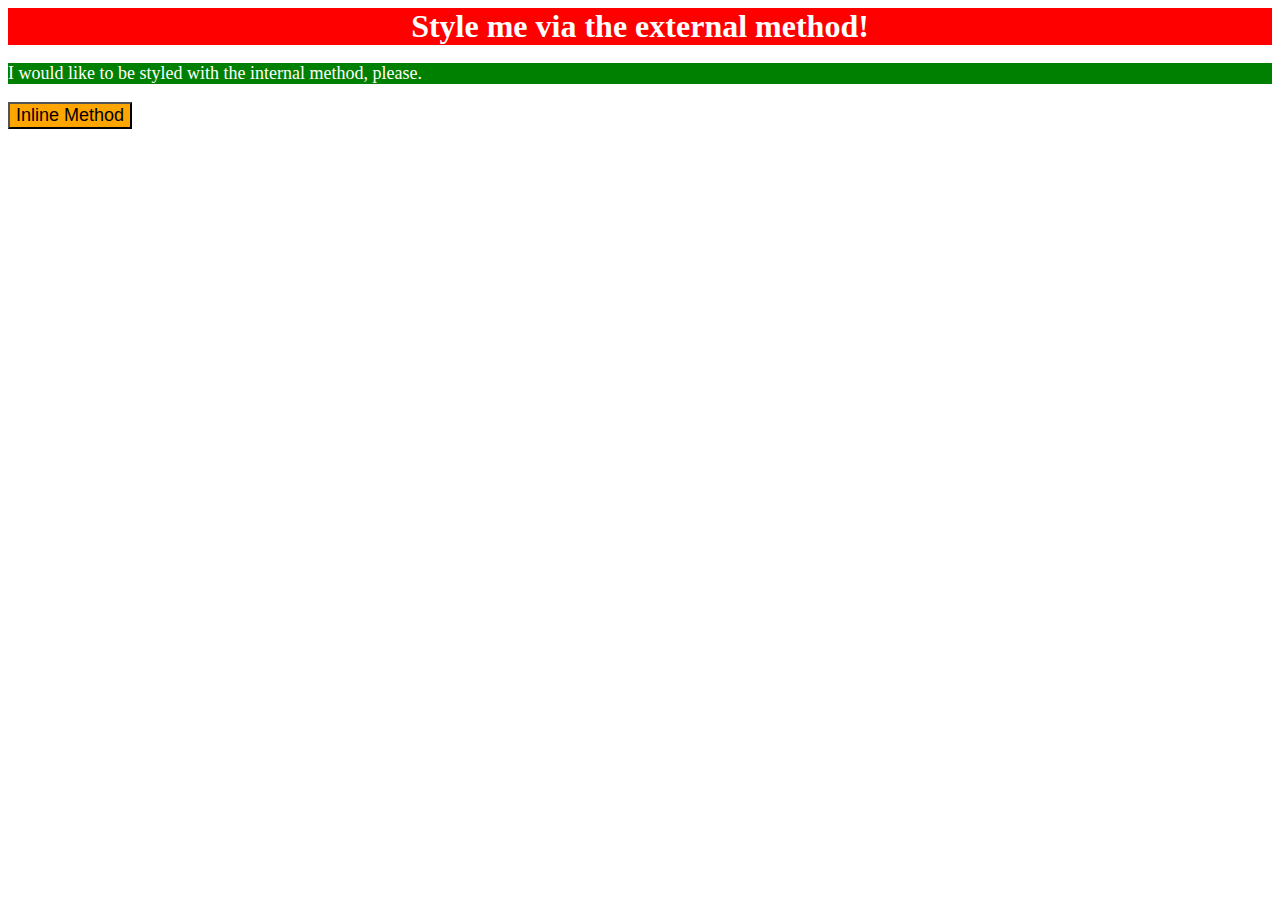
<file: foundations/01-css-methods/index.html>
<!DOCTYPE html>
<html lang="en">
  <head>
    <meta charset="UTF-8">
    <meta http-equiv="X-UA-Compatible" content="IE=edge">
    <meta name="viewport" content="width=device-width, initial-scale=1.0">
    <title>Methods for Adding CSS</title>

    <link rel="stylesheet" href="style.css">
    
    <style>
      p {
        background-color: green;
        color:white;
        font-size: 18px;
      }
    </style>
  </head>
  <body>
    <div>Style me via the external method!</div>
    <p>I would like to be styled with the internal method, please.</p>
    <button style="background-color: orange; font-size: 18px;">Inline Method</button>
    </body>
  </body>
</html>
</file>
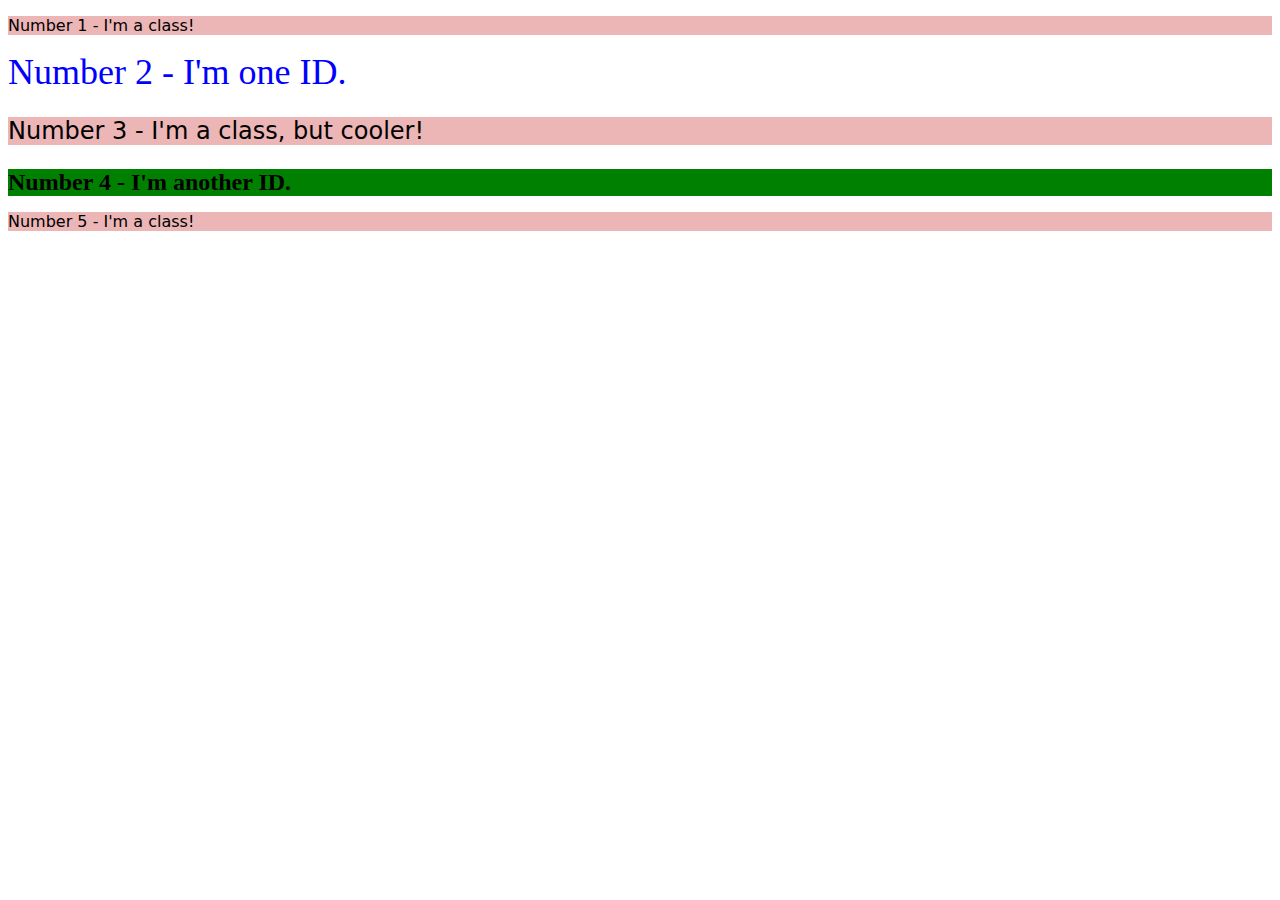
<file: foundations/02-class-id-selectors/index.html>
<!DOCTYPE html>
<html lang="en">
  <head>
    <meta charset="UTF-8">
    <meta http-equiv="X-UA-Compatible" content="IE=edge">
    <meta name="viewport" content="width=device-width, initial-scale=1.0">
    <title>Class and ID Selectors</title>
    <link rel="stylesheet" href="style.css">
  </head>
  <body>
    <p class="odd">Number 1 - I'm a class!</p>
    <div id="second">Number 2 - I'm one ID.</div>
    <p class="odd three">Number 3 - I'm a class, but cooler!</p>
    <div id="four">Number 4 - I'm another ID.</div>
    <p class="odd">Number 5 - I'm a class!</p>
  </body>
</html>
</file>
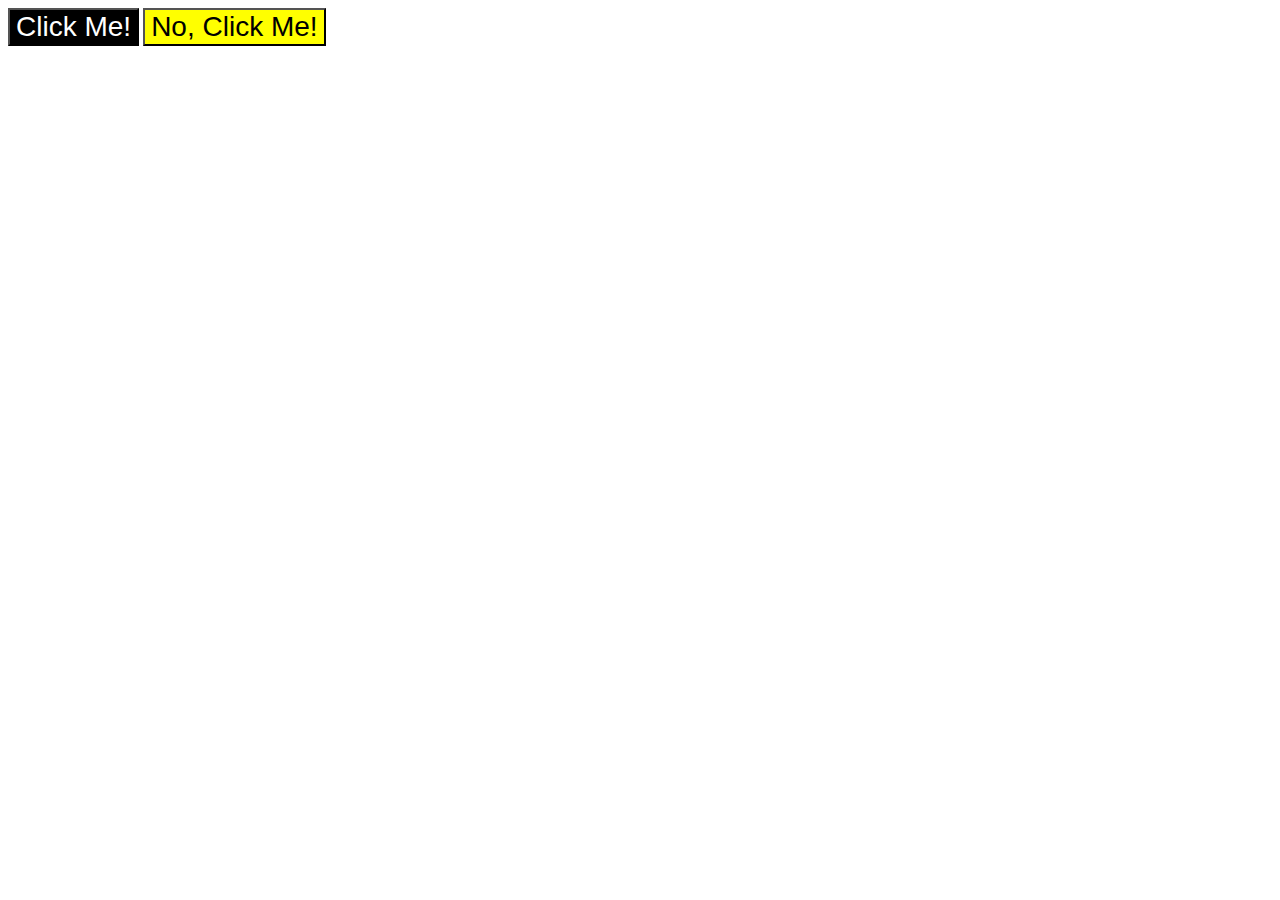
<file: foundations/03-grouping-selectors/index.html>
<!DOCTYPE html>
<html lang="en">
  <head>
    <meta charset="UTF-8">
    <meta http-equiv="X-UA-Compatible" content="IE=edge">
    <meta name="viewport" content="width=device-width, initial-scale=1.0">
    <title>Grouping Selectors</title>
    <link rel="stylesheet" href="style.css">
  </head>
  <body>
    <button class="me">Click Me!</button>
    <button class="no-me">No, Click Me!</button>
  </body>
</html>
</file>
<file: foundations/01-css-methods/style.css>
div {
    background-color: red;
    color: white;
    text-align: center;
    font-size: 32px;
    font-weight: bold;
}
</file>
<file: foundations/02-class-id-selectors/style.css>
#second {
    color: blue;
    font-size: 36px;
}

#four {
    background-color: green;
    font-size: 24px;
    font-weight: bold;
}

.odd,
.three {
    background-color: rgb(236, 182, 182);
    font-family: Verdana, "DejaVu Sans", sans-serif;
}

.three {
    font-size: 24px;
}
</file>
<file: foundations/03-grouping-selectors/style.css>
.me, 
.no-me {
    font-size: 28px;
    font-family: helvetica,"Times New Roman",sans-serif;
}

.me {
    background-color: black;
    color: white;
}

.no-me {
    background-color: yellow;
}
</file>
